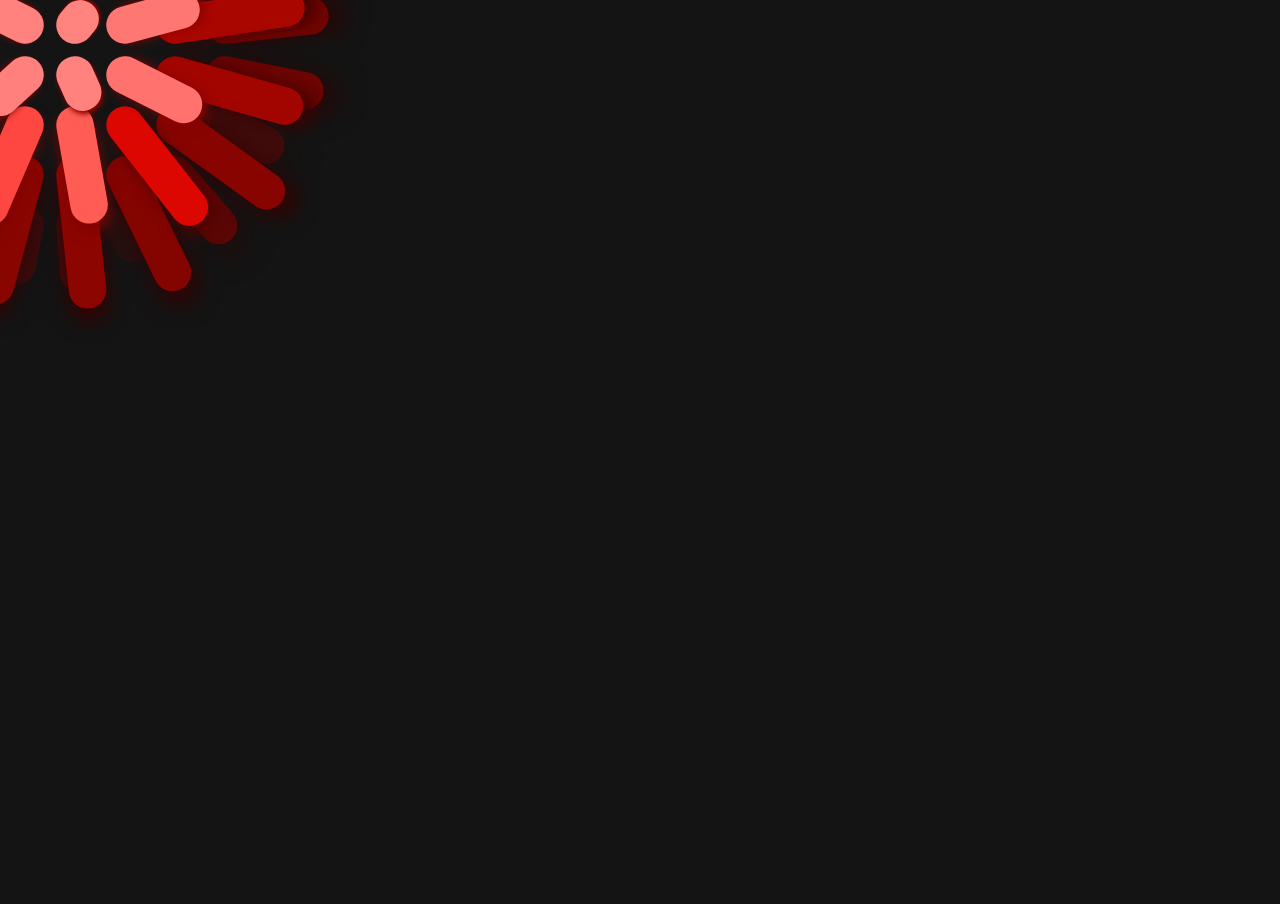
<file: HTML_recreating/index.html>
<!DOCTYPE html>
<html lang="en" >

<head>
  <meta charset="UTF-8">
  <title>Recreating "never force" by Gerard Ferrandez</title>
  
  
  <link rel='stylesheet' href='css/xezbab.css'>

  
  
</head>

<body>

  
<script>
  window.canvasOptions = {
  	autoClear: true,
  	autoCompensate: false,
  	autoPushPop: true,
  	canvas: true,
  	//- centered: true,
  	width: null,
  	height: null
  };
</script>
  <script src='js/xezbab.js'></script>

  

    <script  src="js/index.js"></script>




</body>

</html>
</file>
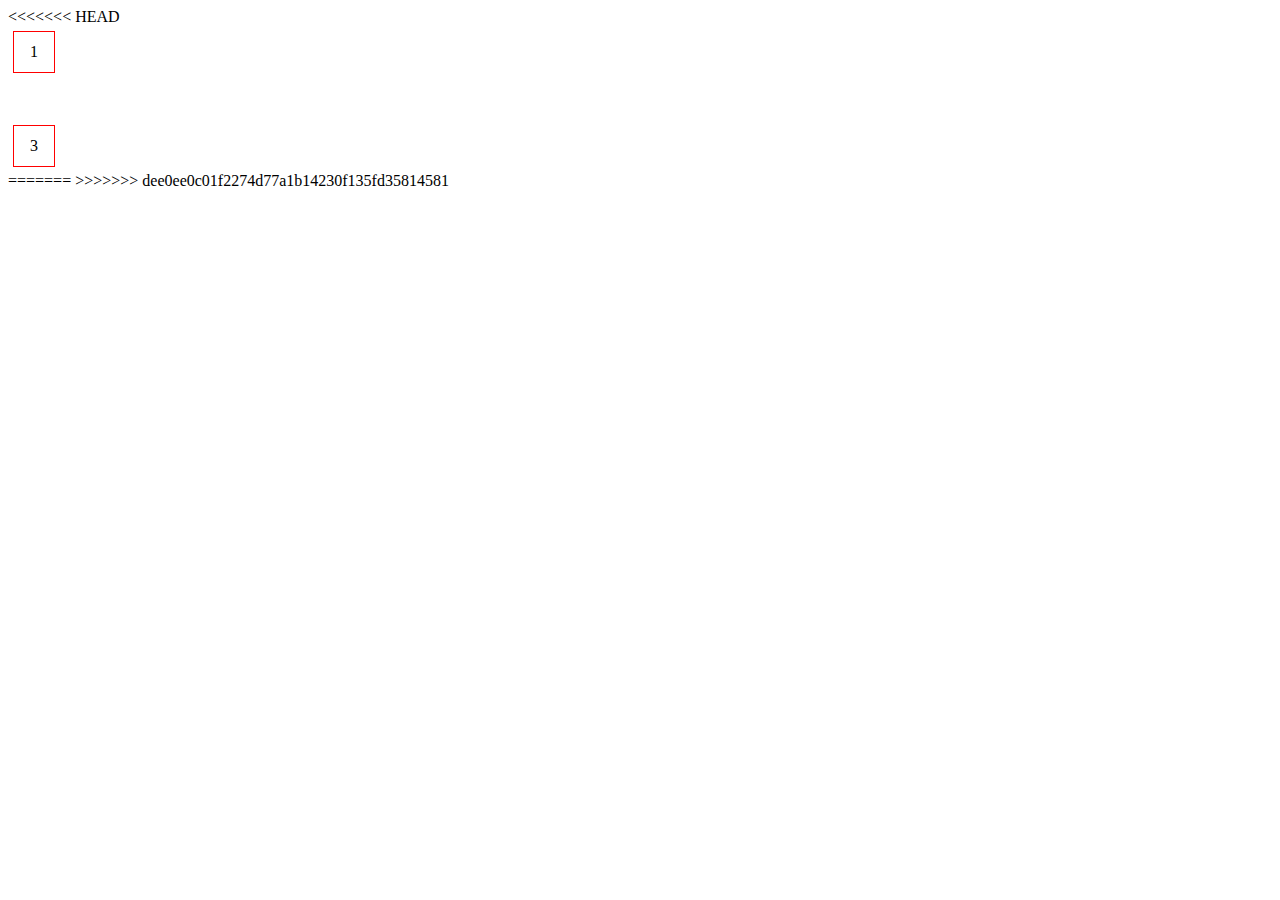
<file: tester.html>
<!DOCTYPE html>
<<<<<<< HEAD
<html>

<head>
    <title>This is a dummy page</title>
    <style>
        div {
            border: 1px solid red;
            margin: 5px;
            line-height: 40px;
            width: 40px;
            height: 40px;
            text-align: center;
        }
    </style>
</head>

<body>
    <div id="div1">1</div>
    <div id="div2">2</div>
    <div id="div3">3</div>
    <script>
        var div2 = document.getElementById("div2");
        div2.style.opacity = 0;
    </script>
</body>

</html>
=======
<html lang="en">
<head>
    <meta charset="UTF-8">
    <title>Playing Arround</title>
</head>
<body>
    
</body>
</html>
>>>>>>> dee0ee0c01f2274d77a1b14230f135fd35814581
</file>
<file: HTML_recreating/css/xezbab.css>
body {
	margin: 0;
	overflow: hidden;
	background-color: hsl(0, 0%, 8%);
	/* background-color: rgb(20, 20, 20); */
}

.overlay {
	position: fixed;
	top: 0;
	left: 0;
	right: 0;
	bottom: 0;
	z-index: 100;
}
</file>
